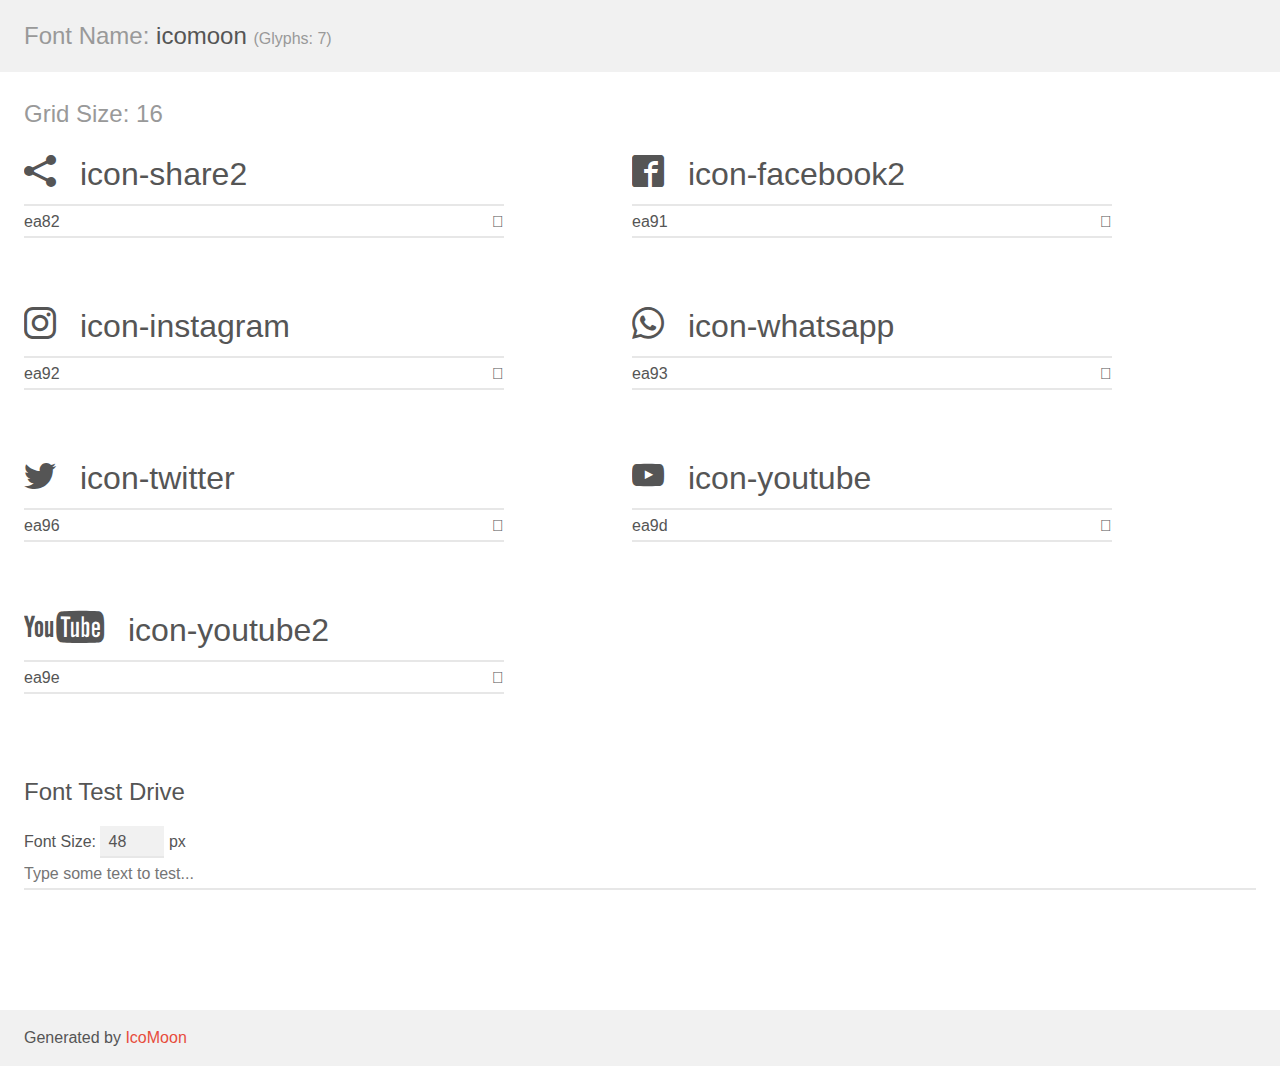
<file: assets/fonts/demo.html>
<!doctype html>
<html>
<head>
    <meta charset="utf-8">
    <title>IcoMoon Demo</title>
    <meta name="description" content="An Icon Font Generated By IcoMoon.io">
    <meta name="viewport" content="width=device-width, initial-scale=1">
    <link rel="stylesheet" href="demo-files/demo.css">
    <link rel="stylesheet" href="style.css"></head>
<body>
    <div class="bgc1 clearfix">
        <h1 class="mhmm mvm"><span class="fgc1">Font Name:</span> icomoon <small class="fgc1">(Glyphs:&nbsp;7)</small></h1>
    </div>
    <div class="clearfix mhl ptl">
        <h1 class="mvm mtn fgc1">Grid Size: 16</h1>
        <div class="glyph fs1">
            <div class="clearfix bshadow0 pbs">
                <span class="icon-share2">
                
                </span>
                <span class="mls"> icon-share2</span>
            </div>
            <fieldset class="fs0 size1of1 clearfix hidden-false">
                <input type="text" readonly value="ea82" class="unit size1of2" />
                <input type="text" maxlength="1" readonly value="&#xea82;" class="unitRight size1of2 talign-right" />
            </fieldset>
            <div class="fs0 bshadow0 clearfix hidden-true">
                <span class="unit pvs fgc1">liga: </span>
                <input type="text" readonly value="share2, social" class="liga unitRight" />
            </div>
        </div>
        <div class="glyph fs1">
            <div class="clearfix bshadow0 pbs">
                <span class="icon-facebook2">
                
                </span>
                <span class="mls"> icon-facebook2</span>
            </div>
            <fieldset class="fs0 size1of1 clearfix hidden-false">
                <input type="text" readonly value="ea91" class="unit size1of2" />
                <input type="text" maxlength="1" readonly value="&#xea91;" class="unitRight size1of2 talign-right" />
            </fieldset>
            <div class="fs0 bshadow0 clearfix hidden-true">
                <span class="unit pvs fgc1">liga: </span>
                <input type="text" readonly value="facebook2, brand11" class="liga unitRight" />
            </div>
        </div>
        <div class="glyph fs1">
            <div class="clearfix bshadow0 pbs">
                <span class="icon-instagram">
                
                </span>
                <span class="mls"> icon-instagram</span>
            </div>
            <fieldset class="fs0 size1of1 clearfix hidden-false">
                <input type="text" readonly value="ea92" class="unit size1of2" />
                <input type="text" maxlength="1" readonly value="&#xea92;" class="unitRight size1of2 talign-right" />
            </fieldset>
            <div class="fs0 bshadow0 clearfix hidden-true">
                <span class="unit pvs fgc1">liga: </span>
                <input type="text" readonly value="instagram, brand12" class="liga unitRight" />
            </div>
        </div>
        <div class="glyph fs1">
            <div class="clearfix bshadow0 pbs">
                <span class="icon-whatsapp">
                
                </span>
                <span class="mls"> icon-whatsapp</span>
            </div>
            <fieldset class="fs0 size1of1 clearfix hidden-false">
                <input type="text" readonly value="ea93" class="unit size1of2" />
                <input type="text" maxlength="1" readonly value="&#xea93;" class="unitRight size1of2 talign-right" />
            </fieldset>
            <div class="fs0 bshadow0 clearfix hidden-true">
                <span class="unit pvs fgc1">liga: </span>
                <input type="text" readonly value="whatsapp, brand13" class="liga unitRight" />
            </div>
        </div>
        <div class="glyph fs1">
            <div class="clearfix bshadow0 pbs">
                <span class="icon-twitter">
                
                </span>
                <span class="mls"> icon-twitter</span>
            </div>
            <fieldset class="fs0 size1of1 clearfix hidden-false">
                <input type="text" readonly value="ea96" class="unit size1of2" />
                <input type="text" maxlength="1" readonly value="&#xea96;" class="unitRight size1of2 talign-right" />
            </fieldset>
            <div class="fs0 bshadow0 clearfix hidden-true">
                <span class="unit pvs fgc1">liga: </span>
                <input type="text" readonly value="twitter, brand16" class="liga unitRight" />
            </div>
        </div>
        <div class="glyph fs1">
            <div class="clearfix bshadow0 pbs">
                <span class="icon-youtube">
                
                </span>
                <span class="mls"> icon-youtube</span>
            </div>
            <fieldset class="fs0 size1of1 clearfix hidden-false">
                <input type="text" readonly value="ea9d" class="unit size1of2" />
                <input type="text" maxlength="1" readonly value="&#xea9d;" class="unitRight size1of2 talign-right" />
            </fieldset>
            <div class="fs0 bshadow0 clearfix hidden-true">
                <span class="unit pvs fgc1">liga: </span>
                <input type="text" readonly value="youtube, brand21" class="liga unitRight" />
            </div>
        </div>
        <div class="glyph fs1">
            <div class="clearfix bshadow0 pbs">
                <span class="icon-youtube2">
                
                </span>
                <span class="mls"> icon-youtube2</span>
            </div>
            <fieldset class="fs0 size1of1 clearfix hidden-false">
                <input type="text" readonly value="ea9e" class="unit size1of2" />
                <input type="text" maxlength="1" readonly value="&#xea9e;" class="unitRight size1of2 talign-right" />
            </fieldset>
            <div class="fs0 bshadow0 clearfix hidden-true">
                <span class="unit pvs fgc1">liga: </span>
                <input type="text" readonly value="youtube2, brand22" class="liga unitRight" />
            </div>
        </div>
    </div>

    <!--[if gt IE 8]><!-->
    <div class="mhl clearfix mbl">
        <h1>Font Test Drive</h1>
        <label>
            Font Size: <input id="fontSize" type="number" class="textbox0 mbm"
            min="8" value="48" />
            px
        </label>
        <input id="testText" type="text" class="phl size1of1 mvl"
        placeholder="Type some text to test..." value=""/>
        <div id="testDrive" class="icon-">&nbsp;
        </div>
    </div>
    <!--<![endif]-->
    <div class="bgc1 clearfix">
        <p class="mhl">Generated by <a href="https://icomoon.io/app">IcoMoon</a></p>
    </div>

    <script src="demo-files/demo.js"></script>
</body>
</html>
</file>
<file: assets/fonts/demo-files/demo.css>
body {
  padding: 0;
  margin: 0;
  font-family: sans-serif;
  font-size: 1em;
  line-height: 1.5;
  color: #555;
  background: #fff;
}
h1 {
  font-size: 1.5em;
  font-weight: normal;
}
small {
  font-size: .66666667em;
}
a {
  color: #e74c3c;
  text-decoration: none;
}
a:hover, a:focus {
  box-shadow: 0 1px #e74c3c;
}
.bshadow0, input {
  box-shadow: inset 0 -2px #e7e7e7;
}
input:hover {
  box-shadow: inset 0 -2px #ccc;
}
input, fieldset {
  font-family: sans-serif;
  font-size: 1em;
  margin: 0;
  padding: 0;
  border: 0;
}
input {
  color: inherit;
  line-height: 1.5;
  height: 1.5em;
  padding: .25em 0;
}
input:focus {
  outline: none;
  box-shadow: inset 0 -2px #449fdb;
}
.glyph {
  font-size: 16px;
  width: 15em;
  padding-bottom: 1em;
  margin-right: 4em;
  margin-bottom: 1em;
  float: left;
  overflow: hidden;
}
.liga {
  width: 80%;
  width: calc(100% - 2.5em);
}
.talign-right {
  text-align: right;
}
.talign-center {
  text-align: center;
}
.bgc1 {
  background: #f1f1f1;
}
.fgc1 {
  color: #999;
}
.fgc0 {
  color: #000;
}
p {
  margin-top: 1em;
  margin-bottom: 1em;
}
.mvm {
  margin-top: .75em;
  margin-bottom: .75em;
}
.mtn {
  margin-top: 0;
}
.mtl, .mal {
  margin-top: 1.5em;
}
.mbl, .mal {
  margin-bottom: 1.5em;
}
.mal, .mhl {
  margin-left: 1.5em;
  margin-right: 1.5em;
}
.mhmm {
  margin-left: 1em;
  margin-right: 1em;
}
.mls {
  margin-left: .25em;
}
.ptl {
  padding-top: 1.5em;
}
.pbs, .pvs {
  padding-bottom: .25em;
}
.pvs, .pts {
  padding-top: .25em;
}
.unit {
  float: left;
}
.unitRight {
  float: right;
}
.size1of2 {
  width: 50%;
}
.size1of1 {
  width: 100%;
}
.clearfix:before, .clearfix:after {
  content: " ";
  display: table;
}
.clearfix:after {
  clear: both;
}
.hidden-true {
  display: none;
}
.textbox0 {
  width: 3em;
  background: #f1f1f1;
  padding: .25em .5em;
  line-height: 1.5;
  height: 1.5em;
}
#testDrive {
  display: block;
  padding-top: 24px;
  line-height: 1.5;
}
.fs0 {
  font-size: 16px;
}
.fs1 {
  font-size: 32px;
}
</file>
<file: assets/fonts/style.css>
@font-face {
  font-family: 'icomoon';
  src:  url('fonts/icomoon.eot?4b18wt');
  src:  url('fonts/icomoon.eot?4b18wt#iefix') format('embedded-opentype'),
    url('fonts/icomoon.ttf?4b18wt') format('truetype'),
    url('fonts/icomoon.woff?4b18wt') format('woff'),
    url('fonts/icomoon.svg?4b18wt#icomoon') format('svg');
  font-weight: normal;
  font-style: normal;
}

[class^="icon-"], [class*=" icon-"] {
  /* use !important to prevent issues with browser extensions that change fonts */
  font-family: 'icomoon' !important;
  speak: none;
  font-style: normal;
  font-weight: normal;
  font-variant: normal;
  text-transform: none;
  line-height: 1;

  /* Better Font Rendering =========== */
  -webkit-font-smoothing: antialiased;
  -moz-osx-font-smoothing: grayscale;
}

.icon-share2:before {
  content: "\ea82";
}
.icon-facebook2:before {
  content: "\ea91";
}
.icon-instagram:before {
  content: "\ea92";
}
.icon-whatsapp:before {
  content: "\ea93";
}
.icon-twitter:before {
  content: "\ea96";
}
.icon-youtube:before {
  content: "\ea9d";
}
.icon-youtube2:before {
  content: "\ea9e";
}
</file>
